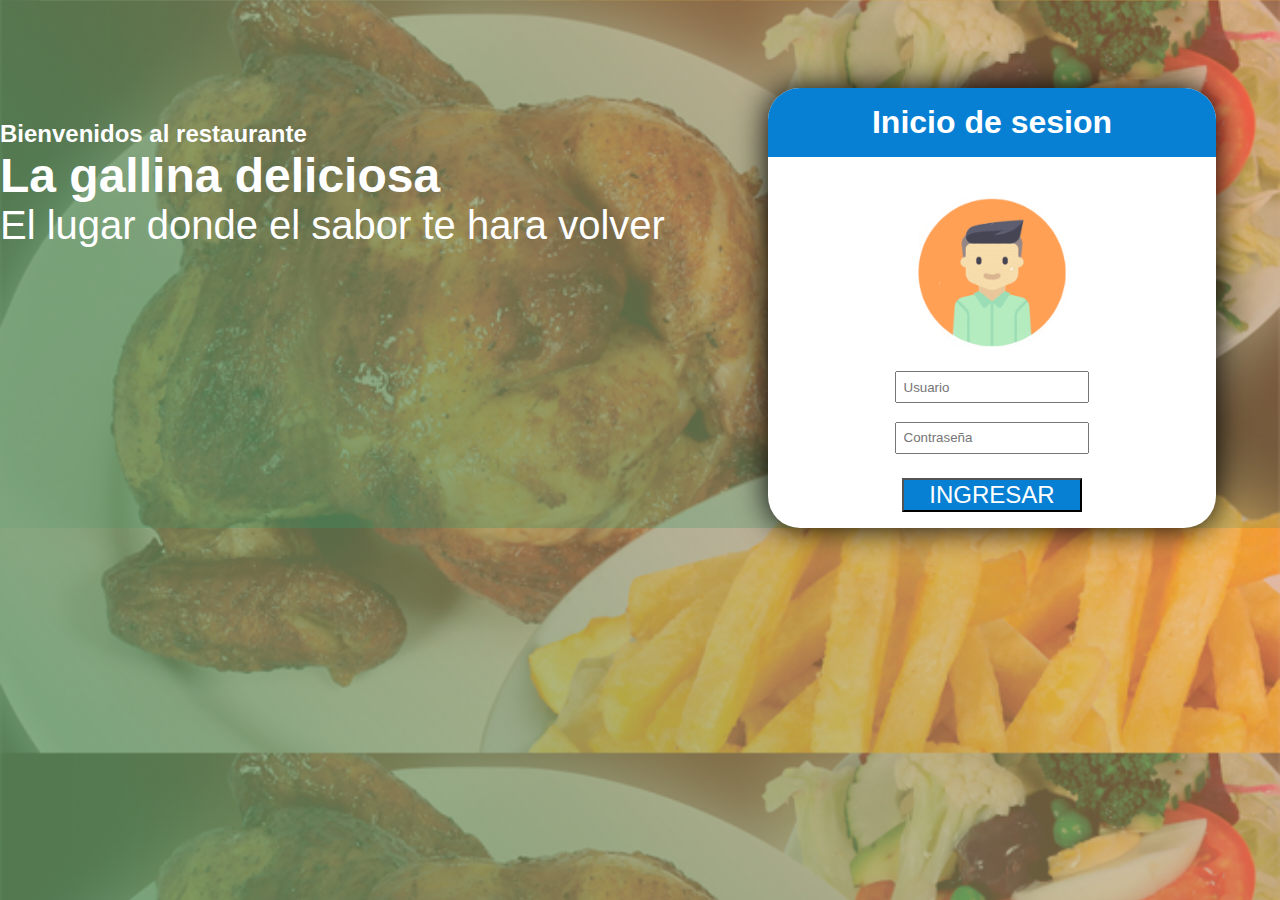
<file: index.html>
<!DOCTYPE html>
<html lang="es">
<head>
    <meta charset="UTF-8">
    <meta http-equiv="X-UA-Compatible" content="IE=edge">
    <meta name="viewport" content="width=device-width, initial-scale=1.0">
    <link rel="stylesheet" type="text/css" href="styles.css">
    <title>La gallina deliciosa</title>
</head>
<body>
    <header>
     </header>
    <main>
    <section>
    <div class="flex-container">
        
        <div class="card_presentation">
            <h2 class="title-presentation">Bienvenidos al restaurante</h2>
            <h3 class="title-name">La gallina deliciosa</h3>
            <p class="text-description">El lugar donde el sabor te hara volver</p>
        </div>
        
        <div class="card_container">
            <div>
                <h2 class="title-card">Inicio de sesion</h2>
                <img src="img/login_2.png" class="img-login">
                <form class="form" id="form">
                     <input type="text" id="username" name="username" placeholder="Usuario" class="input" required><br>
                     <input type="password" id="password" name="password" placeholder="Contraseña" class="input" required><br>
                    <input type="submit" class="btn-enviar" value="INGRESAR">
                </form>
            </div>
        </div>

        


  </div>
    </section>
    </main>
    <footer>

    </footer>
     <script src="scripts.js"></script>
</body>
</html>
</file>
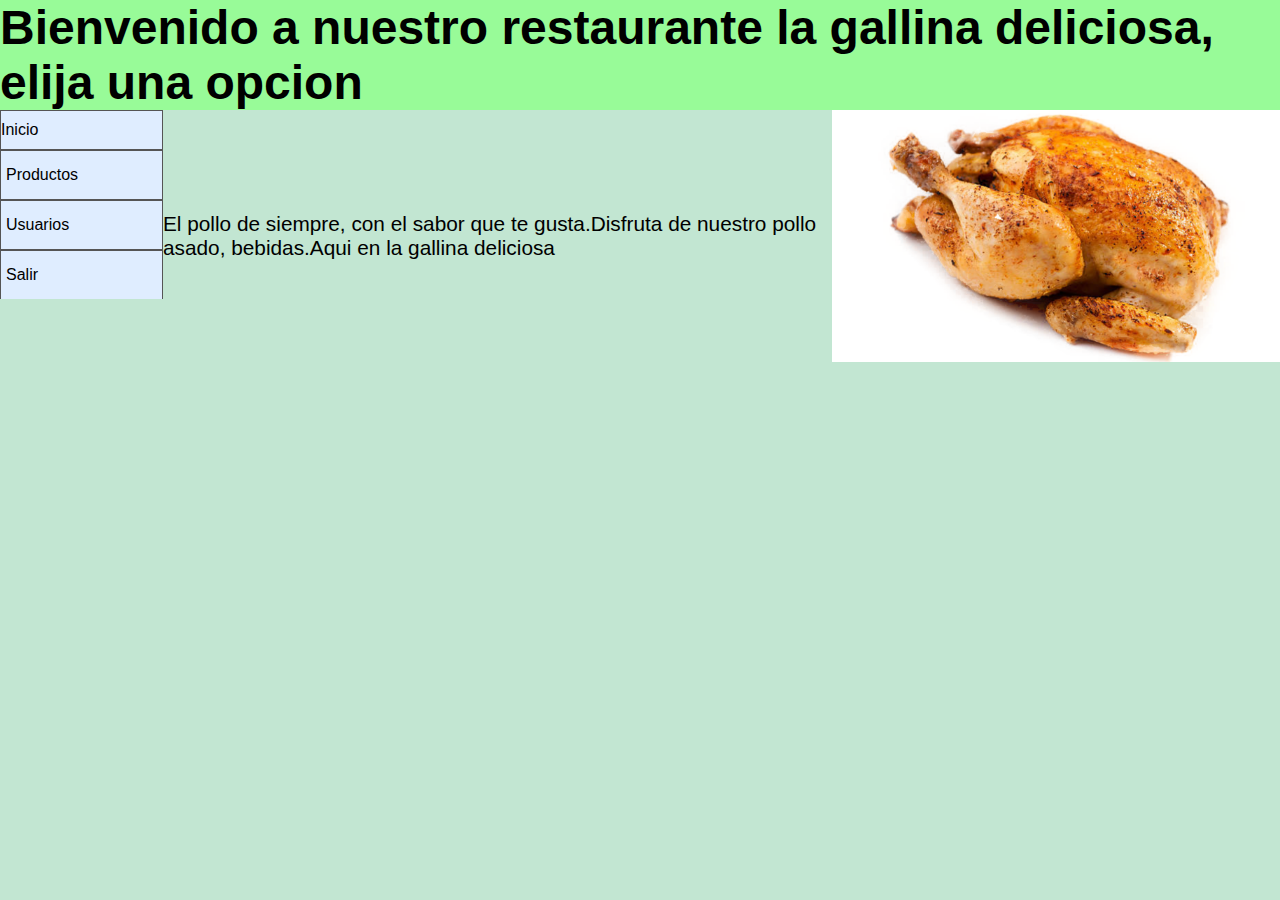
<file: menu_1/index.html>
<!DOCTYPE html>
<html lang="es">
<head>
	<meta charset="utf-8">
	<link rel="stylesheet" type="text/css" href="styles.css">
	<title></title>
</head>
<body>

   <h2 class="subtitle">Bienvenido a nuestro restaurante la gallina deliciosa, elija una opcion</h2>
<div class="container-menu">
     
   <div class="sidebar">
      <ul>
         <li>Inicio</li>
          
         <li><a href="#">Productos</a>
            <ul>
               <li><a href="productos.html">Pollos</a></li>
               <li><a href="bebidas.html">Bebidas</a></li>
               <li><a href="combos.html">Combos</a></li>
               <li><a href="sopas.html">Sopas</a></li>
               <li><a href="ensaladas.html">Ensaladas</a></li>

            </ul>
         </li>

         
         <li><a href="usuatios.html">Usuarios</a>
           
            
         </li>

         <li><a href="../index.html">Salir</a>
            
         </li>


         
      </ul>
   </div>  

    <p class="text-presentation">El pollo de siempre, con el sabor que te gusta.Disfruta de nuestro pollo asado, bebidas.Aqui en la gallina deliciosa</p>

   <img src="imagenes/foto_main1.png" class="img-main">

</div>  

  
</body>
</html>
</file>
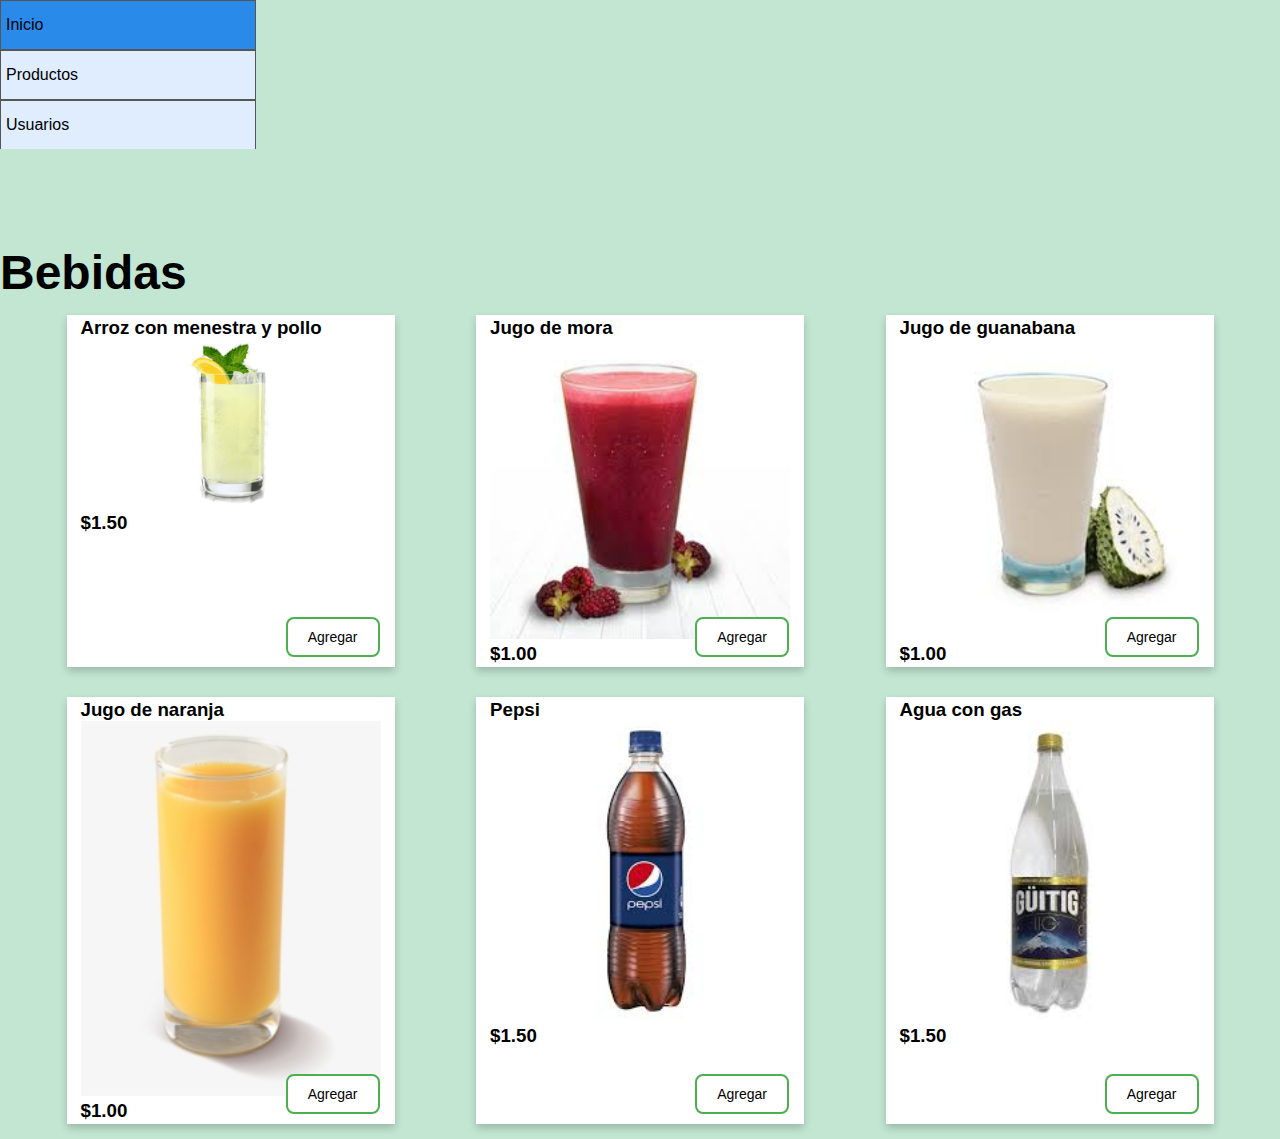
<file: menu_1/bebidas.html>
<!DOCTYPE html>
<html lang="es">
<head>
	<meta charset="utf-8">
	<link rel="stylesheet" type="text/css" href="styles.css">
	<title>La mejores bebidas</title>
</head>
<body>
	 <div class="sidebar">
      <ul>
         <li class="selected"><a href="index.html">Inicio</a>
         </li>
          
         <li><a href="#">Productos</a>
            <ul>
               <li class="selected"><a href="productos.html" >Pollos</a></li>
               <li><a href="combos.html">Combos</a></li>
               <li><a href="sopas.html">Sopas</a></li>
               <li><a href="ensaladas.html">Ensaladas</a></li>
            </ul>
         </li>

         
         <li><a href="usuatios.html">Usuarios</a>
       
         </li>

      </ul>
   </div>  


<h2 class="subtitle-description">Bebidas</h2>


  <div class="page-content">
   	 <div class="product-container arrozpollo" >
   	 	<h3>Arroz con menestra y pollo</h3>
   	 	<img src="imagenes/limonada.png">
   	 	<h3>$1.50</h3>
   	 	<button class="button-add" onclick="add('arroz_con_menestra_pollo', 50)">Agregar</button>
   	 </div>

   	 <div class="product-container arrozpollo">
   	 	<h3>Jugo de mora</h3>
   	 	<img src="imagenes/jugo_mora.jpg">
   	 	<h3>$1.00</h3>
   	 	<button class="button-add" onclick="add('arroz_con_pollo_champinones', 100)">Agregar</button>
   	 </div>

   	 <div class="product-container pollo_cocido">
   	 	<h3>Jugo de guanabana</h3>
   	 	<img src="imagenes/jugo_guanabana.jpg">
   	 	<h3>$1.00</h3>
   	 	<button class="button-add" onclick="add('filete_de_pollo_asado_menestra', 250)">Agregar</button>
   	 </div>

   	 <div class="product-container pollo_cocido">
   	 	<h3>Jugo de naranja</h3>
   	 	<img src="imagenes/jugo_naranja.png">
   	 	<h3>$1.00</h3>
   	 	<button class="button-add" onclick="add('muslo_de_pollo_al_horno', 200)">Agregar</button>
   	 </div>

   	 <div class="product-container pollo_cocido">
   	 	<h3>Pepsi</h3>
   	 	<img src="imagenes/pepsi.jpg">
   	 	<h3>$1.50</h3>
   	 	<button class="button-add" onclick="add('pechuga_de_pollo_con_verduras', 10)">Agregar</button>
   	 </div>

   	 <div class="product-container pollo_horno">
   	 	<h3>Agua con gas</h3>
   	 	<img src="imagenes/agua_gas.jpg">
   	 	<h3>$1.50</h3>
   	 	<button class="button-add" onclick="add('pollo_cocido', 50)">Agregar</button>
   	 </div>
   </div>

</body>
</html>
</file>
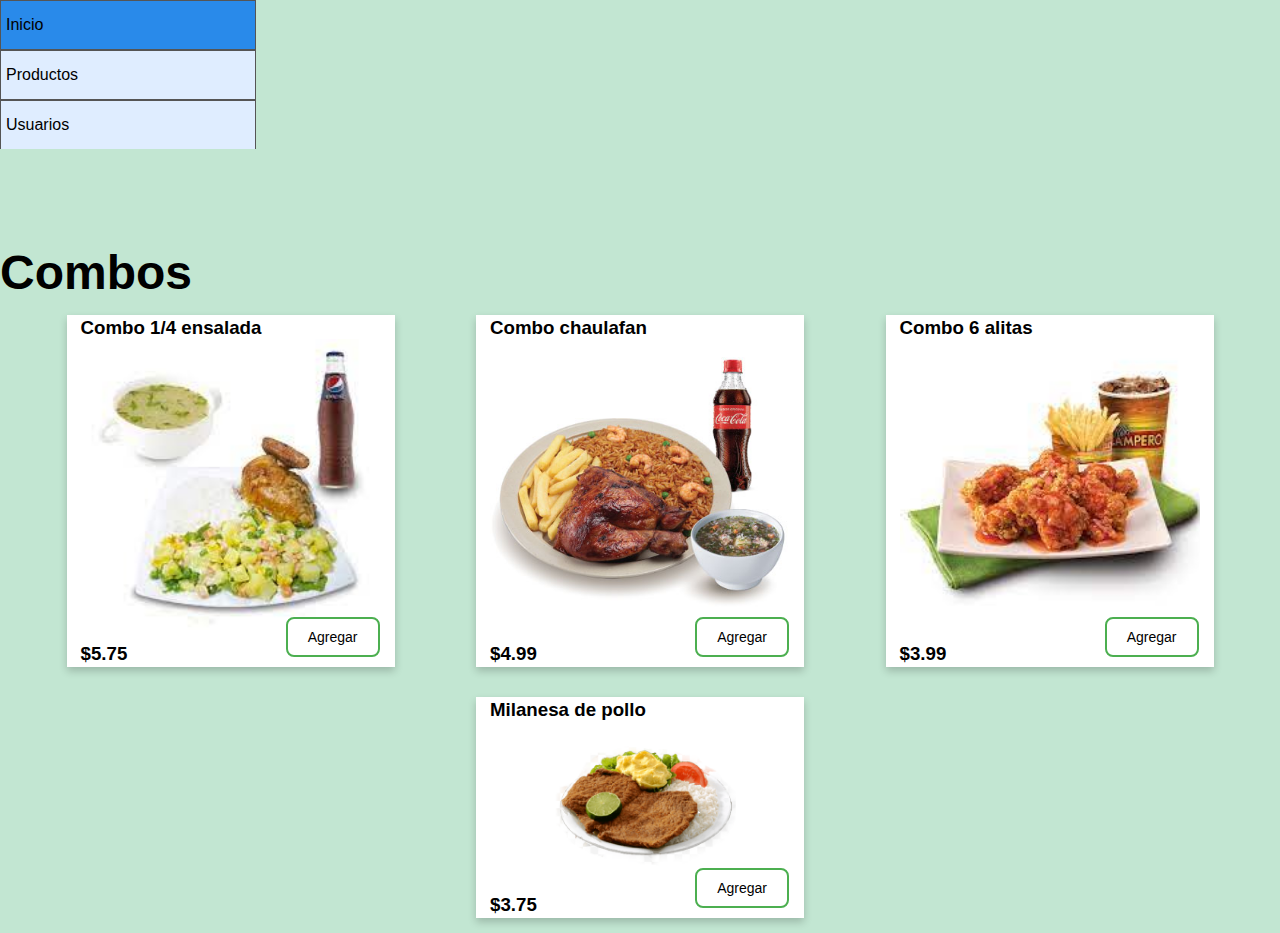
<file: menu_1/combos.html>
<!DOCTYPE html>
<html lang="es">
<head>
	<meta charset="utf-8">
	<link rel="stylesheet" type="text/css" href="styles.css">
	<title>La mejores combos</title>
</head>
<body>
	 <div class="sidebar">
      <ul>
         <li class="selected"><a href="index.html">Inicio</a>
         </li>
          
         <li><a href="#">Productos</a>
            <ul>
               <li class="selected"><a href="productos.html" >Pollos</a></li>
               <li><a href="bebidas.html">Bebidas</a></li>
               <li><a href="sopas.html">Sopas</a></li>
            </ul>
         </li>

         
         <li><a href="usuatios.html">Usuarios</a>
            
         </li>

      </ul>
   </div>  

<h2 class="subtitle-description">Combos</h2>

  <div class="page-content">
   	 <div class="product-container arrozpollo" >
   	 	<h3>Combo 1/4 ensalada</h3>
   	 	<img src="imagenes/combo_14.jpg">
   	 	<h3>$5.75</h3>
   	 	<button class="button-add" onclick="add('arroz_con_menestra_pollo', 50)">Agregar</button>
   	 </div>

   	 <div class="product-container arrozpollo">
   	 	<h3>Combo chaulafan</h3>
   	 	<img src="imagenes/combo_chaulafan.jpg">
   	 	<h3>$4.99</h3>
   	 	<button class="button-add" onclick="add('arroz_con_pollo_champinones', 100)">Agregar</button>
   	 </div>

   	 <div class="product-container pollo_cocido">
   	 	<h3>Combo 6 alitas</h3>
   	 	<img src="imagenes/combo_alitas.jpg">
   	 	<h3>$3.99</h3>
   	 	<button class="button-add" onclick="add('filete_de_pollo_asado_menestra', 250)">Agregar</button>
   	 </div>

   	 <div class="product-container pollo_cocido">
   	 	<h3>Milanesa de pollo</h3>
   	 	<img src="imagenes/milanesa.png">
   	 	<h3>$3.75</h3>
   	 	<button class="button-add" onclick="add('muslo_de_pollo_al_horno', 200)">Agregar</button>
   	 </div>
 
   </div>

</body>
</html>
</file>
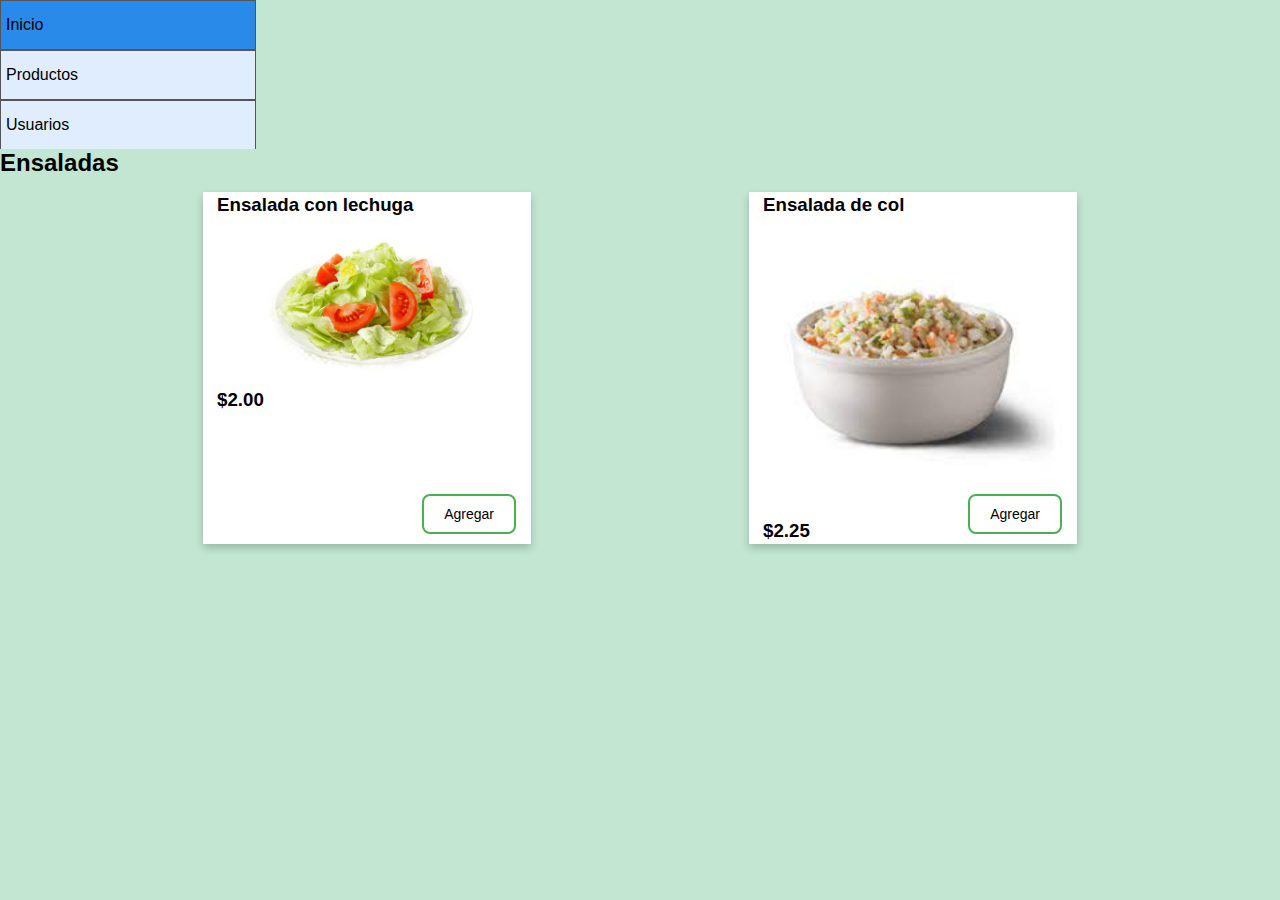
<file: menu_1/ensaladas.html>
<!DOCTYPE html>
<html lang="es">
<head>
	<meta charset="utf-8">
	<link rel="stylesheet" type="text/css" href="styles.css">
	<title>La mejores ensaladas</title>
</head>
<body>
	 <div class="sidebar">
      <ul>
         <li class="selected"><a href="index.html">Inicio</a>
         </li>
          
         <li><a href="#">Productos</a>
            <ul>
               <li class="selected"><a href="productos.html" >Pollos</a></li>
               <li><a href="#">Bebidas</a></li>
               <li><a href="combos.html">Combos</a></li>
               <li><a href="sopas.html">Sopas</a></li>
            </ul>
         </li>

         
         <li><a href="usuatios.html">Usuarios</a>
         </li>

      </ul>
   </div>  

<h2>Ensaladas</h2>

  <div class="page-content">
   	 <div class="product-container arrozpollo" >
   	 	<h3>Ensalada con lechuga</h3>
   	 	<img src="imagenes/ensalada_lechuga.png">
   	 	<h3>$2.00</h3>
   	 	<button class="button-add" onclick="add('arroz_con_menestra_pollo', 50)">Agregar</button>
   	 </div>

   	 <div class="product-container arrozpollo">
   	 	<h3>Ensalada de col</h3>
   	 	<img src="imagenes/ensalada_col.jpg">
   	 	<h3>$2.25</h3>
   	 	<button class="button-add" onclick="add('arroz_con_pollo_champinones', 100)">Agregar</button>
   	 </div>

   	  
   </div>

</body>
</html>
</file>
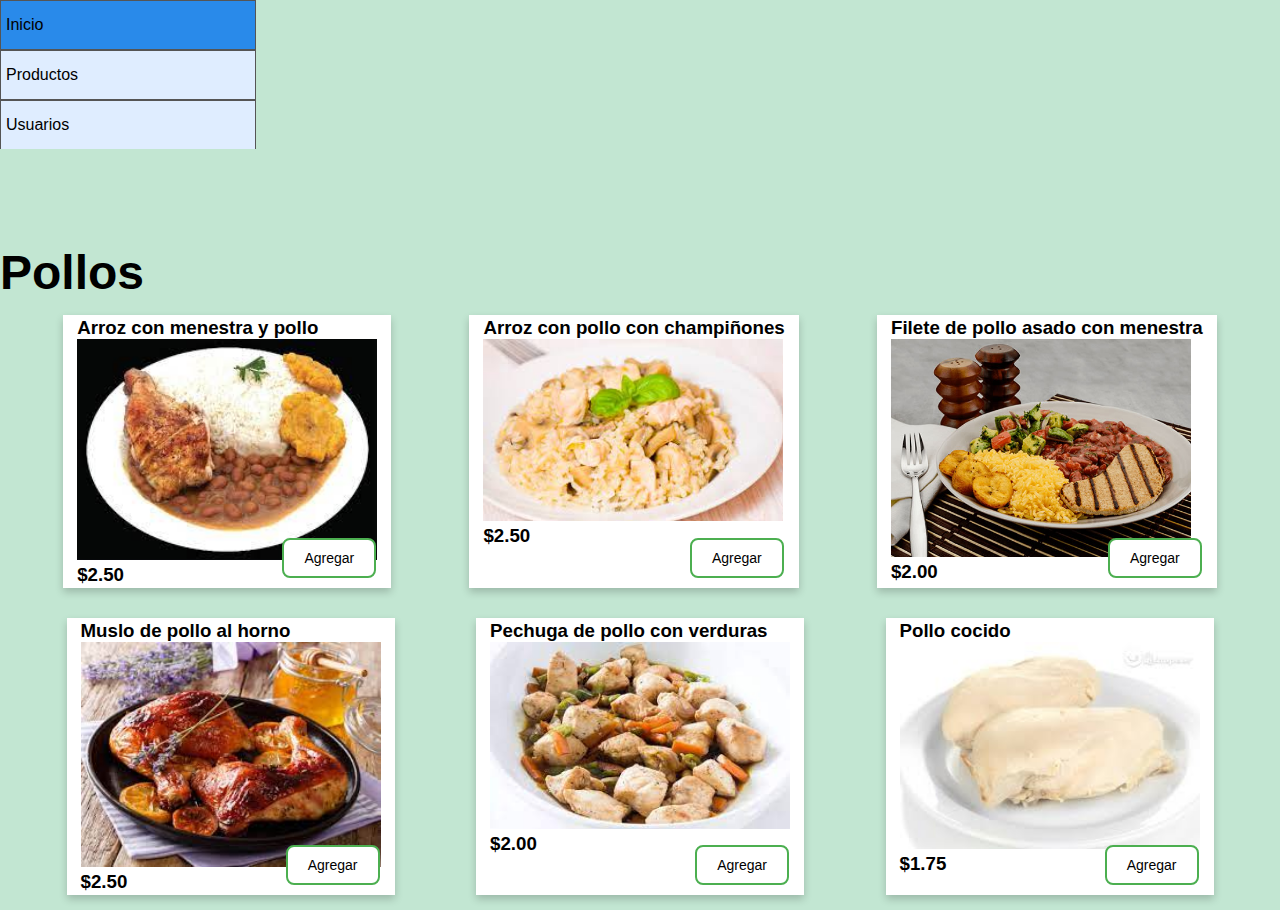
<file: menu_1/productos.html>
<!DOCTYPE html>
<html>
<head>
	<meta charset="utf-8">
	<link rel="stylesheet" type="text/css" href="styles.css">
	<title>Los mejores pollos</title>
</head>
<body>
	 <div class="sidebar">
      <ul>
         <li class="selected"><a href="index.html">Inicio</a>
         </li>
          
         <li><a href="#">Productos</a>
            <ul>
               <li class="selected"><a href="productos.html" >Pollos</a></li>
               <li><a href="bebidas.html">Bebidas</a></li>
               <li><a href="combos.html">Combos</a></li>
               <li><a href="sopas.html">Sopas</a></li>
               <li><a href="ensaladas.html">Ensaladas</a></li>   
            </ul>
         </li>

         
         <li><a href="usuatios.html">Usuarios</a>
          </li>   
      </ul>
   </div>  


<h2 class="subtitle-description">Pollos</h2>

  <div class="page-content">
   	 <div class="product-container arrozpollo" >
   	 	<h3>Arroz con menestra y pollo</h3>
   	 	<img src="imagenes/arroz_con_menestra_pollo.jpg">
   	 	<h3>$2.50</h3>
   	 	<button class="button-add" onclick="add('arroz_con_menestra_pollo', 50)">Agregar</button>
   	 </div>

   	 <div class="product-container arrozpollo">
   	 	<h3>Arroz con pollo con champiñones</h3>
   	 	<img src="imagenes/arroz_con_pollo_champinones.jpg">
   	 	<h3>$2.50</h3>
   	 	<button class="button-add" onclick="add('arroz_con_pollo_champinones', 100)">Agregar</button>
   	 </div>

   	 <div class="product-container pollo_cocido">
   	 	<h3>Filete de pollo asado con menestra</h3>
   	 	<img src="imagenes/filete_de_pollo_asado_menestra.jpg">
   	 	<h3>$2.00</h3>
   	 	<button class="button-add" onclick="add('filete_de_pollo_asado_menestra', 250)">Agregar</button>
   	 </div>

   	 <div class="product-container pollo_cocido">
   	 	<h3>Muslo de pollo al horno</h3>
   	 	<img src="imagenes/muslo_de_pollo_al_horno.jpg">
   	 	<h3>$2.50</h3>
   	 	<button class="button-add" onclick="add('muslo_de_pollo_al_horno', 200)">Agregar</button>
   	 </div>

   	 <div class="product-container pollo_cocido">
   	 	<h3>Pechuga de pollo con verduras</h3>
   	 	<img src="imagenes/pechuga_de_pollo_con_verduras.jpg">
   	 	<h3>$2.00</h3>
   	 	<button class="button-add" onclick="add('pechuga_de_pollo_con_verduras', 10)">Agregar</button>
   	 </div>

   	 <div class="product-container pollo_horno">
   	 	<h3>Pollo cocido</h3>
   	 	<img src="imagenes/pollo_cocido.jpg">
   	 	<h3>$1.75</h3>
   	 	<button class="button-add" onclick="add('pollo_cocido', 50)">Agregar</button>
   	 </div>
   </div>

</body>
</html>
</file>
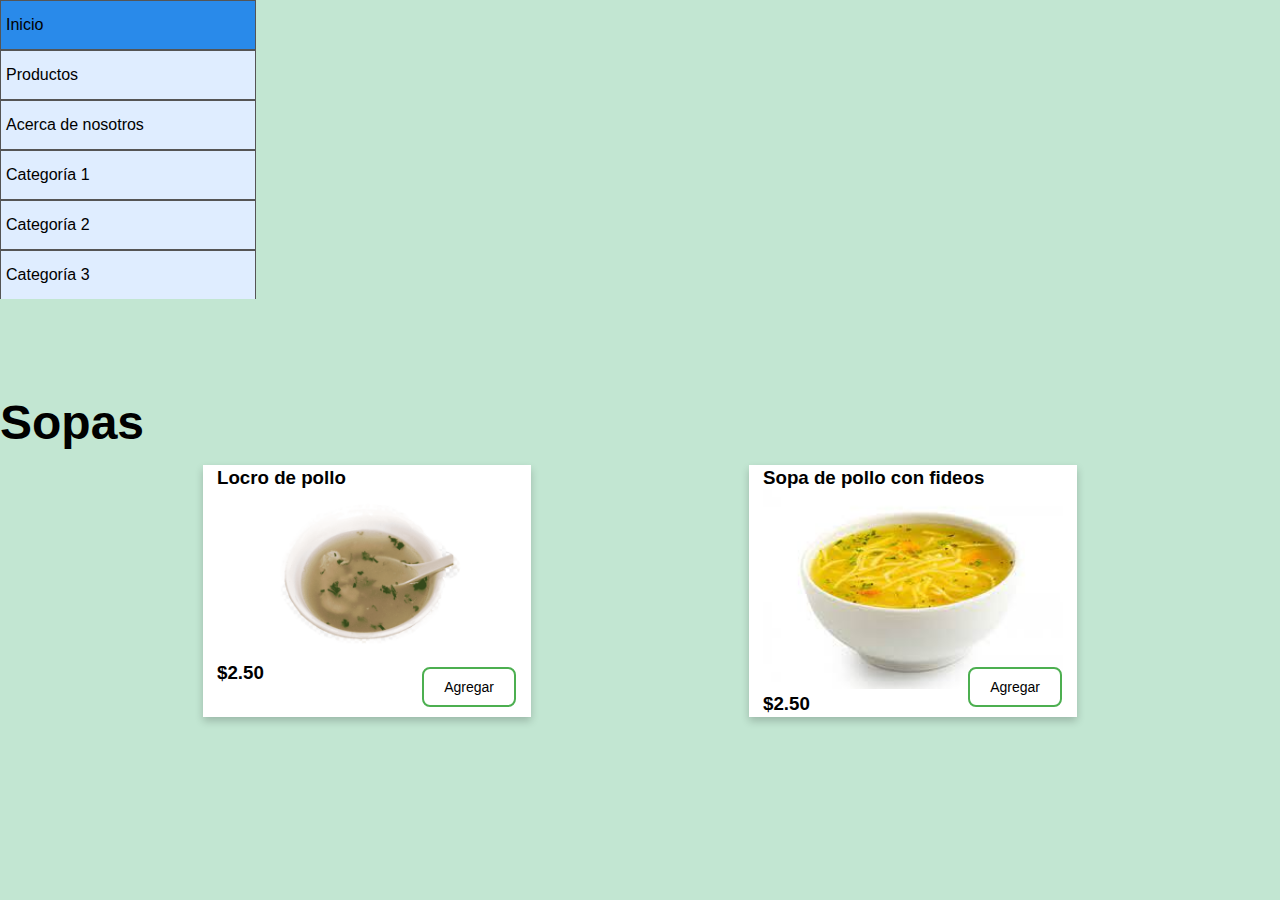
<file: menu_1/sopas.html>
<!DOCTYPE html>
<html>
<head>
	<meta charset="utf-8">
	<link rel="stylesheet" type="text/css" href="styles.css">
	<title>Las mejores sopas</title>
</head>
<body>
		 <div class="sidebar">
      <ul>
         <li class="selected"><a href="index.html">Inicio</a>
         </li>
          
         <li><a href="#">Productos</a>
            <ul>
               <li class="selected"><a href="productos.html" >Pollos</a></li>
               <li><a href="bebidas.html">Bebidas</a></li>
               <li><a href="combos.html">Combos</a></li>
               <li><a href="sopas.html">Sopas</a></li>
            </ul>
         </li>

         
         <li><a href="#">Acerca de nosotros</a>
            <ul>
               <li><a href="#">¿Quienes somos?</a></li>
            </ul>
         </li>

         <li><a href="#">Categoría 1</a>
            <ul>
               <li><a href="#">Subcategoría 1.1</a></li>
               <li><a href="#">Subcategoría 1.2</a></li>
               <li><a href="#">Subcategoría 1.3</a></li>
            </ul>
         </li>
         <li><a href="#">Categoría 2</a>
            <ul>
               <li><a href="#">Subcategoría 2.1</a></li>
               <li><a href="#">Subcategoría 2.2</a></li>
               <li><a href="#">Subcategoría 2.3</a></li>
            </ul>
         </li>
         <li><a href="#">Categoría 3</a>
            <ul>
               <li><a href="#">Subcategoría 3.1</a></li>
               <li><a href="#">Subcategoría 3.2</a></li>
               <li><a href="#">Subcategoría 3.3</a></li>
            </ul>
         </li>
      </ul>
   </div>  


<h2 class="subtitle-description">Sopas</h2>

  <div class="page-content">
   	 <div class="product-container arrozpollo" >
   	 	<h3>Locro de pollo</h3>
   	 	<img src="imagenes/locro_pollo.png">
   	 	<h3>$2.50</h3>
   	 	<button class="button-add" onclick="add('arroz_con_menestra_pollo', 50)">Agregar</button>
   	 </div>

   	 <div class="product-container arrozpollo">
   	 	<h3>Sopa de pollo con fideos</h3>
   	 	<img src="imagenes/sopa_pollo_fideos.jpg">
   	 	<h3>$2.50</h3>
   	 	<button class="button-add" onclick="add('arroz_con_pollo_champinones', 100)">Agregar</button>
   	 </div>
 
   </div>


</body>
</html>
</file>
<file: styles.css>
*{
    box-sizing: border-box;
    margin: 0;
}

body{

   background-image: linear-gradient(50deg,  rgba(100,150,100,0.8) 20%, rgba(240,150,100,0.5) 100% ),
   url(img/fondo_pollo.png);
   background-size: cover;
   font-family: sans-serif;
   color: white;
}

.card_container{
   background-color: #fff;
   width: 35%;
   text-align: center;
   border-radius: 2em;
    box-shadow: 0 0 2em black;
    overflow: hidden;
    padding-bottom: 1em;
}

.card_presentation{
   width: 60%;
   margin-top: 2em;
}

.title-presentation{
display: inline-block;
}

.title-name{
  font-size: 3em;
}

.text-description{
  font-size: 2.5em;
}

.flex-container{
   display: flex;
   margin-top: 5.5em;
}

.title-card{
   font-size: 2em;
   background-color: #0780d4;
   padding: 0.5em;
   color: white;
}

.img-login{
   width: 60%;
   margin-top: 2.5em;
}

.input{
   padding: 0.5em;
   margin-top: 1.4em;
}

.btn-enviar{
   width: 40%;
   background-color: #0780d4;
   margin-top: 1em;
   font-size: 1.5em;
   color: white;
}
</file>
<file: menu_1/styles.css>
*{
	box-sizing: border-box;
	margin: 0;
}

body{
	font-family: sans-serif;
	background-color: rgb(194, 230, 210);
}

button{
	font-size: 14px;
	text-align: center;
	border-radius: 8px;
	padding: 10px 20px;
}

.container-menu{
	background-color: rgb(194, 230, 210);
	display: flex;
 }

	
.sidebar {

	position: relative;
 	top: 0;
	left: 0;
	width: 20%;
	height: 100%;
	background-color: rgb(223,237, 275);
	color: black;
}
.sidebar ul {
	list-style-type: none;
	padding: 0;
	margin: 0;
}
.sidebar li {
	padding: 10px 0;
	border: 1px solid #555;
}
.sidebar li:last-child {
	border-bottom: none;
}
.sidebar a {
	color: black;
	text-decoration: none;
	display: block;
	padding: 5px;
}
.sidebar ul ul {
	display: none;
}
 
.sidebar ul li:hover > ul {
	display: block;
}
.sidebar ul ul li {
	padding: 5px 0 5px 20px;
}
.sidebar ul ul li:hover {
	background-color: #298aea;
	transition: all 0.4s;
}

.selected:hover{
	background-color: #298aea;
	cursor: none;
}

.text-presentation{
  font-size: 1.3em;
  position: relative;
  display: flex;
  align-items: center;
 }

.subtitle-description{
  font-size: 3em; 
  margin-top: 2em;
}

.img-main{
	width: 35%;
}

.page-nav{
	background-color: #2194f3;
	border: 3px solid black;
	position: relative;
}

.page-nav h1{
	margin: 20px;
}

.button-checkout{
	background-color: white;
	color: black;
	border: 2px solid #4caf50;
	transition-duration: 0.4s;
	position: absolute;
	right: 15px;
	bottom: 15px;
}

.button-checkout:hover{
	background-color: #4caf50;
	color: white;
}

.page-content{
	display: flex;
	flex-wrap: wrap;
	justify-content: space-evenly;
}

.product-container{
	margin: 15px;
	padding: 2px 14px;
	position: relative;
	box-shadow: 0 4px 8px rgba(0, 0, 0, 0.2);
	background-color: white;
}

.product-container:hover{
	box-shadow: 0 0 16px rgba(0, 0, 0, 0.2);
}

.product-container img{
	width: 300px;
}

.product-container h1{
	margin-bottom: 10px;
	margin-left: 15px;
}

.button-add{
	background-color: white;
	color: black;
	border: 2px solid #4caf50;
	transition-duration: 0.4s;
	position: absolute;
	right: 15px;
	bottom: 10px;
}

.button-add:hover{
	background-color: #4caf50;
	color: white;
}


li{
	list-style-type: none;
}



.subtitle{
	background-color: palegreen;
	font-size: 3em;
}



table {
 	width: 100%;
  }
  th, td {
	text-align: left;
	padding: 8px;
  border: 1px solid black;
}
  th {
	background-color: #4CAF50;
	color: white;
  }
  tr:hover {
	background-color: #f5f5f5;
  }
  .delete-button {
	background-color: #f44336;
	color: white;
	border: none;
	padding: 8px 16px;
	text-align: center;
	text-decoration: none;
	display: inline-block;
	font-size: 16px;
	margin: 4px 2px;
	cursor: pointer;
  }
  .delete-button:hover {
	background-color: #ff6b6b;
  }
</file>
